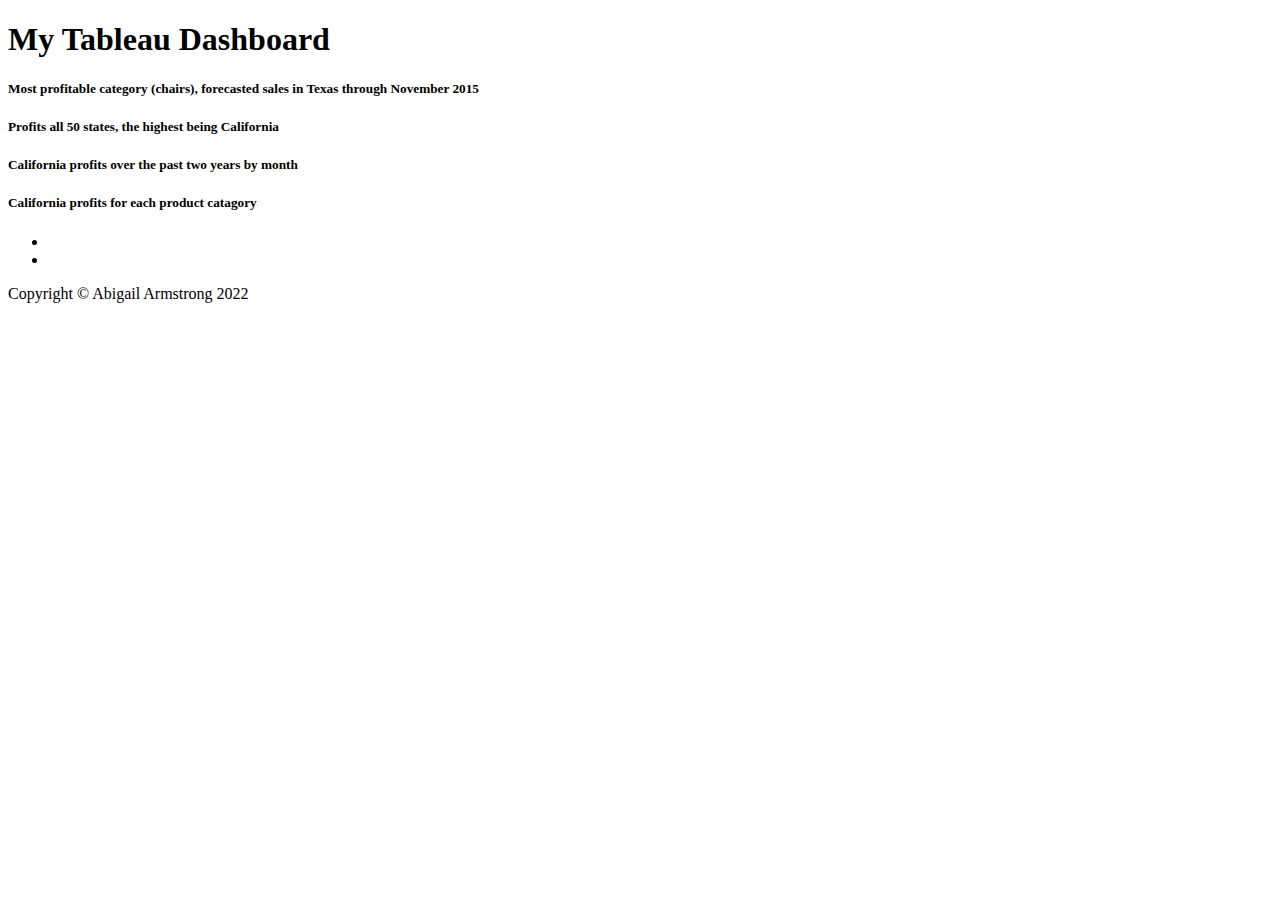
<file: startbootstrap-clean-blog-gh-pages/html/tableu.html>
<!DOCTYPE html>
<html>
    <head> 
        <title>Tableau Dashboard </title>
    </head>
    <body>
    <h1 style='bold' >My Tableau Dashboard</h1>
        <h5>Most profitable category (chairs), forecasted sales in Texas through November 2015</h5>
        <div class='tableauPlaceholder' id='viz1655254318379' style='position:relative'><noscript>
            <a href='#'>
                <img alt='Sheet 5 ' src='https:&#47;&#47;public.tableau.com&#47;static&#47;images&#47;We&#47;Webproject_16552540660910&#47;Sheet5&#47;1_rss.png' style='border: none' />
            </a>
                </noscript>
                <object class='tableauViz'  style='display:none;'>
                    <param name='host_url' value='https%3A%2F%2Fpublic.tableau.com%2F'/> 
                    <param name='embed_code_version' value='3' /> 
                    <param name='site_root' value='' />
                    <param name='name' value='Webproject_16552540660910&#47;Sheet5' />
                    <param name='tabs' value='no' />
                    <param name='toolbar' value='yes' />
                    <param name='static_image' value='https:&#47;&#47;public.tableau.com&#47;static&#47;images&#47;We&#47;Webproject_16552540660910&#47;Sheet5&#47;1.png' /> 
                    <param name='animate_transition' value='yes' />
                    <param name='display_static_image' value='yes' />
                    <param name='display_spinner' value='yes' />
                    <param name='display_overlay' value='yes' />
                    <param name='display_count' value='yes' />
                    <param name='language' value='en-US' />
                    <param name='filter' value='publish=yes' />
                </object>
            </div>               
        
        <script type='text/javascript'>                   
            var divElement = document.getElementById('viz1655254318379');                var vizElement = divElement.getElementsByTagName('object')[0];                    vizElement.style.width='100%';vizElement.style.height=(divElement.offsetWidth*0.75)+'px';                    
            var scriptElement = document.createElement('script');                    scriptElement.src = 'https://public.tableau.com/javascripts/api/viz_v1.js';                    vizElement.parentNode.insertBefore(scriptElement, vizElement);               
        </script>
    <h5>Profits all 50 states, the highest being California</h5>
        <div class='tableauPlaceholder' id='viz1655256350626' style='position: relative'>
            <noscript>
                <a href='#'>
                <img alt='Sheet 1 ' src='https:&#47;&#47;public.tableau.com&#47;static&#47;images&#47;We&#47;Webproject2&#47;Sheet1&#47;1_rss.png' style='border: none' />
                </a>
                </noscript>
                    <object class='tableauViz'  style='display:none;'>
                        <param name='host_url' value='https%3A%2F%2Fpublic.tableau.com%2F' /> 
                        <param name='embed_code_version' value='3' /> 
                        <param name='site_root' value='' /><param name='name' value='Webproject2&#47;Sheet1' />
                        <param name='tabs' value='no' />
                        <param name='toolbar' value='yes' />
                        <param name='static_image' value='https:&#47;&#47;public.tableau.com&#47;static&#47;images&#47;We&#47;Webproject2&#47;Sheet1&#47;1.png' /> 
                        <param name='animate_transition' value='yes' />
                        <param name='display_static_image' value='yes' />
                        <param name='display_spinner' value='yes' />
                        <param name='display_overlay' value='yes' />
                        <param name='display_count' value='yes' />
                        <param name='language' value='en-US' />
                </object>
        </div>                
        <script type='text/javascript'>                    
            var divElement = document.getElementById('viz1655256350626');                    
            var vizElement = divElement.getElementsByTagName('object')[0];                    vizElement.style.width='100%';vizElement.style.height=(divElement.offsetWidth*0.75)+'px';                    
            var scriptElement = document.createElement('script');                    scriptElement.src = 'https://public.tableau.com/javascripts/api/viz_v1.js';                    vizElement.parentNode.insertBefore(scriptElement, vizElement);       
        </script>
    <h5>California profits over the past two years by month</h5>   
      <div class='tableauPlaceholder' id='viz1655256640419' style='position: relative'>
          <noscript>
              <a href='#'>
                  <img alt='Sheet 2 ' src='https:&#47;&#47;public.tableau.com&#47;static&#47;images&#47;We&#47;Webproject3&#47;Sheet2&#47;1_rss.png' style='border: none' />
              </a>
          </noscript>
            <object class='tableauViz'  style='display:none;'>
                    <param name='host_url' value='https%3A%2F%2Fpublic.tableau.com%2F' />
                    <param name='embed_code_version' value='3' /> 
                    <param name='site_root' value='' />
                    <param name='name' value='Webproject3&#47;Sheet2' />
                    <param name='tabs' value='no' />
                    <param name='toolbar' value='yes' />
                    <param name='static_image' value='https:&#47;&#47;public.tableau.com&#47;static&#47;images&#47;We&#47;Webproject3&#47;Sheet2&#47;1.png' /> <param name='animate_transition' value='yes' />
                    <param name='display_static_image' value='yes' />
                    <param name='display_spinner' value='yes' />
                    <param name='display_overlay' value='yes' />
                    <param name='display_count' value='yes' />
                    <param name='language' value='en-US' />
                    <param name='filter' value='publish=yes' />
            </object>
        </div>                
        <script type='text/javascript'>                    
            var divElement = document.getElementById('viz1655256640419');                    
            var vizElement = divElement.getElementsByTagName('object')[0];                    vizElement.style.width='100%';vizElement.style.height=(divElement.offsetWidth*0.75)+'px';                    
            var scriptElement = document.createElement('script');                    scriptElement.src = 'https://public.tableau.com/javascripts/api/viz_v1.js';                    vizElement.parentNode.insertBefore(scriptElement, vizElement);                </script>
            
     <h5>California profits for each product catagory</h5> 
            <div class='tableauPlaceholder' id='viz1655256891905' style='position: relative'>
                <noscript>
                    <a href='#'>
                        <img alt='Sheet 3 ' src='https:&#47;&#47;public.tableau.com&#47;static&#47;images&#47;We&#47;Webproject4&#47;Sheet3&#47;1_rss.png' style='border: none' />
                     </a>
                    </noscript>
                         <object class='tableauViz'  style='display:none;'>
                                <param name='host_url' value='https%3A%2F%2Fpublic.tableau.com%2F' /> 
                                <param name='embed_code_version' value='3' /> 
                                <param name='site_root' value='' />
                                <param name='name' value='Webproject4&#47;Sheet3' />
                                <param name='tabs' value='no' />
                                <param name='toolbar' value='yes' />
                                <param name='static_image' value='https:&#47;&#47;public.tableau.com&#47;static&#47;images&#47;We&#47;Webproject4&#47;Sheet3&#47;1.png' /> 
                                <param name='animate_transition' value='yes' />
                                <param name='display_static_image' value='yes' />
                                <param name='display_spinner' value='yes' />
                                <param name='display_overlay' value='yes' />
                                <param name='display_count' value='yes' />
                                <param name='language' value='en-US' />
                                <param name='filter' value='publish=yes' />
                        </object>
            </div>                
            
            <script type='text/javascript'>                    
            var divElement = document.getElementById('viz1655256891905');                    
                var vizElement = divElement.getElementsByTagName('object')[0];                    vizElement.style.width='100%';vizElement.style.height=(divElement.offsetWidth*0.75)+'px';                    
                var scriptElement = document.createElement('script');                    scriptElement.src = 'https://public.tableau.com/javascripts/api/viz_v1.js';                    vizElement.parentNode.insertBefore(scriptElement, vizElement); </script>
    </body>
    <footer class="border-top">
            <div class="container px-4 px-lg-5">
                <div class="row gx-4 gx-lg-5 justify-content-center">
                    <div class="col-md-10 col-lg-8 col-xl-7">
                        <ul class="list-inline text-center">
                            <li class="list-inline-item">
                                <a href="https://twitter.com/elonmusk?ref_src=twsrc%5Egoogle%7Ctwcamp%5Eserp%7Ctwgr%5Eauthor">
                                    <span class="fa-stack fa-lg">
                                        <i class="fas fa-circle fa-stack-2x"></i>
                                        <i class="fab fa-twitter fa-stack-1x fa-inverse"></i>
                                    </span>
                                </a>
                            </li>
                            <li class="list-inline-item">
                                <a href="https://www.facebook.com/zuck">
                                    <span class="fa-stack fa-lg">
                                        <i class="fas fa-circle fa-stack-2x"></i>
                                        <i class="fab fa-facebook-f fa-stack-1x fa-inverse"></i>
                                    </span>
                                </a>
                            </li>
                        </ul>
                        <div class="bold">Copyright &copy; Abigail Armstrong 2022</div>
                    </div>
                </div>
            </div>
        </footer>
</html>
</file>
